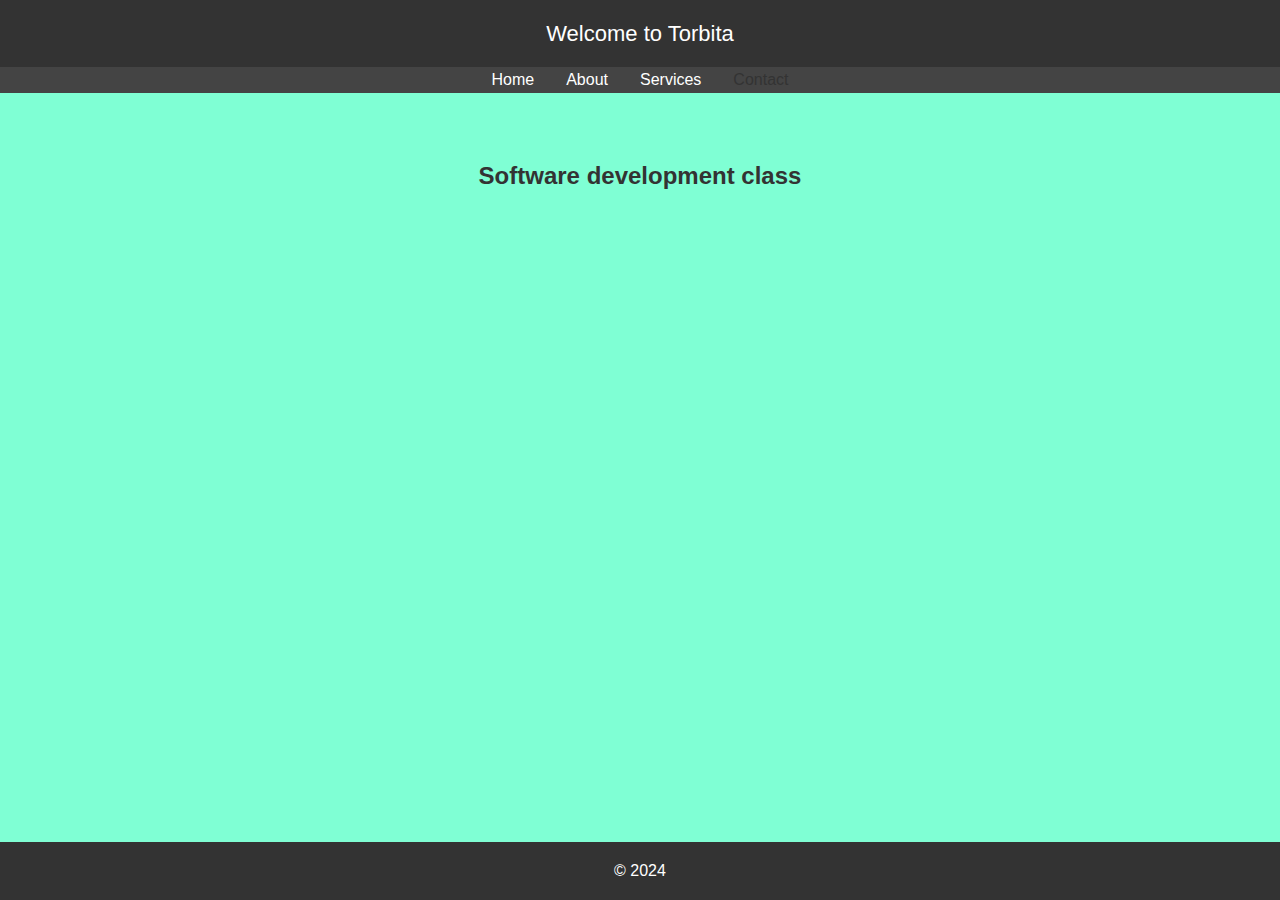
<file: index.html>
<!DOCTYPE html>
<html lang="en">
<head>
    <meta charset="UTF-8">
    <meta name="viewport" content="width=device-width, initial-scale=1.0">
    <title>Document</title>
    <link rel="stylesheet" href="style.css">
</head>
<body>
    <header>
        Welcome to Torbita
    </header>
    <nav>
        <ul>

            <li> <a href="#Home">Home</a></li>
            <li> <a href="#About">About</a></li>
            <li> <a href="#Services">Services</a></li>
            <li> <a href="Contact"></a>Contact</li>
        </ul>
        
    </nav>
    <section>
        <h2>
            Software development class
        </h2>
    </section>
    <footer>
        <p>&copy; 2024 </p>
    </footer>
    
</body>
</html>
</file>
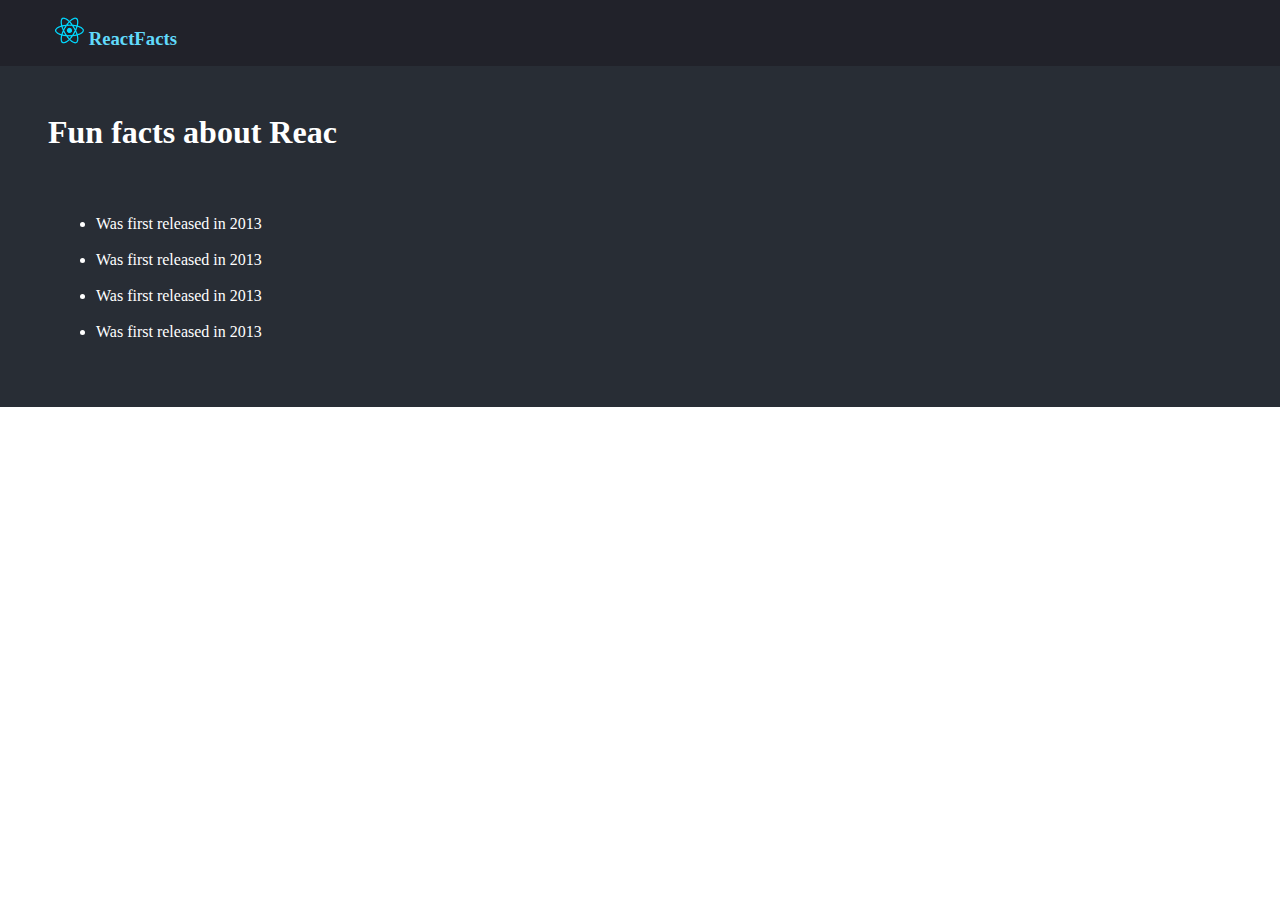
<file: app.html>
<!DOCTYPE html>
<html lang="en">
<head>
    <meta charset="UTF-8">
    <meta name="viewport" content="width=device-width, initial-scale=1.0">
    <title>Document</title>
    <link rel="stylesheet" href="app.css">
</head>
<body>
    <header>
        <h3>
            <img src="./images/reactjs-icon.png" alt="">
            ReactFacts
        </h3>
        

    </header>
    <div class="head">
        <h1>
            Fun facts about Reac
        </h1>
        <ul class="list">
            <li>Was first released in 2013</li><br>
            <li>Was first released in 2013</li><br>
            <li>Was first released in 2013</li><br>
            <li>Was first released in 2013</li><br>
        </ul>

    </div>
    
</body>
</html>
</file>
<file: style.css>
* {
    margin: 0;
    padding: 0;
    box-sizing: border-box;
  }

  body{
    font-family: Arial, Helvetica, sans-serif;
    line-height: 1.6;
    background-color: aquamarine;
    color: #333;

  }

  header{
    background-color: #333;
    color: white;
    padding: 1rem 0;
    text-align: center;
    font-size: 22px;
  }

  nav{
    background-color: #444;
  }

  nav ul{
    display:flex;
    justify-content: center;
    list-style: none;


  }
  nav ul li {
    margin: 0 1rem
  }
  nav ul li a {
   color: white;
   text-decoration: none;
  }

  section{
    /* margin-top: 50vh; */
    /* padding: 2rem; */
    padding: 4rem;
    text-align: center;
  }

  footer{
    background-color: #333;
    color: white;
    padding: 1rem 0;
    position: fixed;
    text-align: center;
    bottom: 0;
    width: 100%;
  }

  @media (max-width:768px){
    nav ul{
        flex-direction:column;
        text-align: center;
       
      }

      section{
        padding: 1rem;
      }






  }

  @media(max-width:480px){
    header{
        font-size: 1rem;
        /* color: black; */
    }

  }
</file>
<file: app.css>
* {
    margin: 0;
    padding: 0;
    box-sizing: border-box;
  }




header{
    background-color:  #21222A;
    
    

}
header h3 {
    color: #61DAFB;
    margin-left: 39px;
    padding: 1rem;


}
.head{
    background-color:#282D35;
    /* height: 100; */
   
    
}

h1{
    color: white;
    padding: 3rem;
}
.list{
    color: white;
    padding-left: 5rem;
    margin-top: 2rem;
    margin: 1rem;
    padding-bottom: 3rem;
}
</file>
